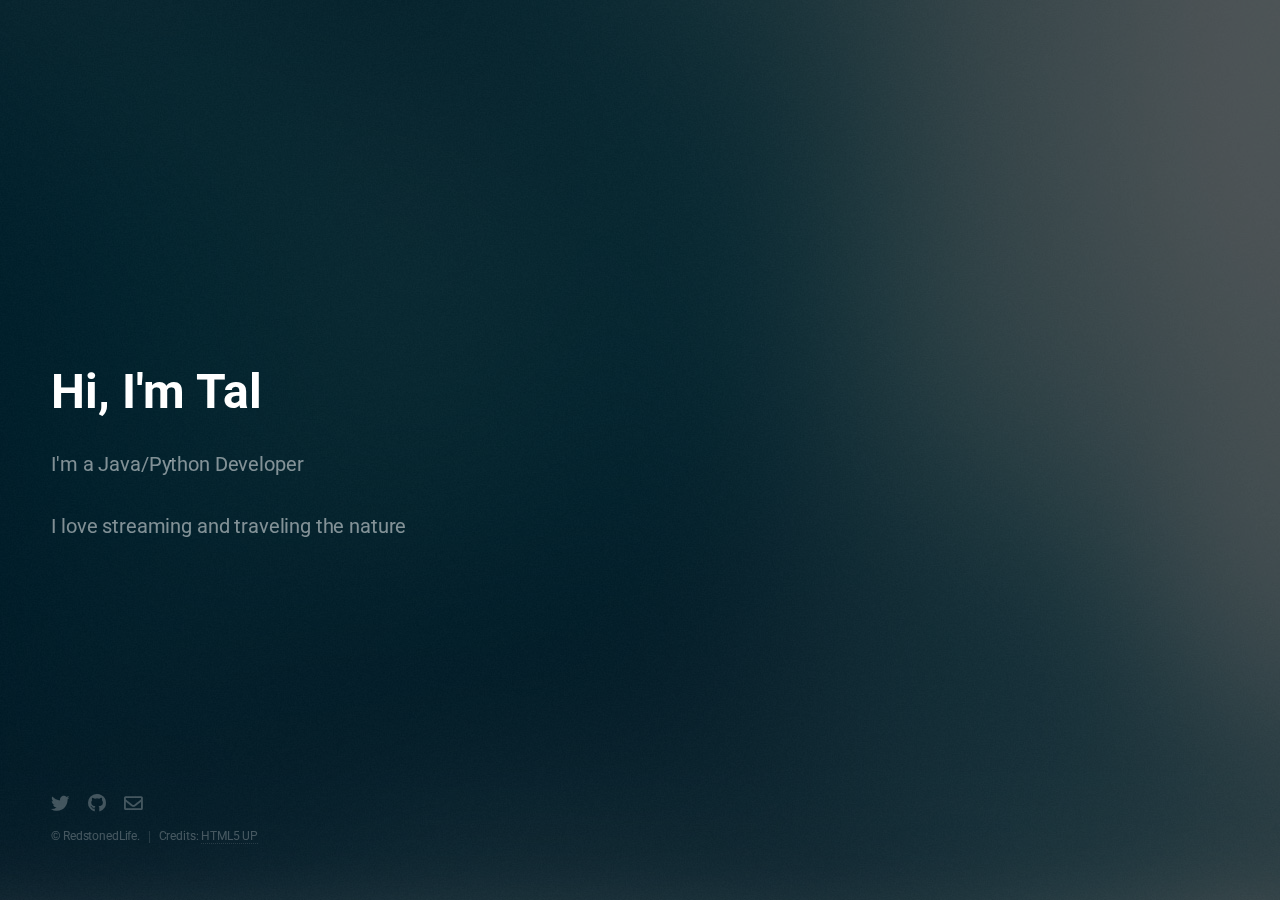
<file: index.html>
<!DOCTYPE HTML>
<!--
	Eventually by HTML5 UP
	html5up.net | @ajlkn
	Free for personal and commercial use under the CCA 3.0 license (html5up.net/license)
-->
<html>
	<head>
		<title>RedstonedLife</title>
		<!-- Meta -->
		<meta name="application-name" content="RedstonedLife | Java/Python Developer">
 		<meta name="author" content="RedstonedLife">
 		<meta name="description" content="RedstonedLife | Java/Python Developer, Part time streamer and hiker.">
		<meta name="google" content="notranslate">
 		<meta property="og:url" content="https://redstonedlife.github.io/">
 		<meta property="og:title" content="RedstonedLife | Java/Python Developer">
 		<meta property="og:description" content="RedstonedLife | Java/Python Developer, Part time streamer and hiker.">
 		<meta property="og:image" content="images/og_image.png">
		<meta charset="utf-8">
		<!-- -->
		<meta name="viewport" content="width=device-width, initial-scale=1, user-scalable=no" />
		<link rel="stylesheet" href="assets/css/main.css" />
		<link rel="icon" type="image/gif/png" href="images/og_image.png">
	</head>
	<body class="is-preload">

		<!-- Header -->
			<header id="header">
				<h1>Hi, I'm Tal</h1>
				<p>I'm a Java/Python Developer</p><p>I love streaming and traveling the nature</p>
			</header>

		<!-- Footer -->
			<footer id="footer">
				<ul class="icons">
					<li><a href="https://twitter.com/BaskinTal" target="_blank" class="icon brands fa-twitter"><span class="label">Twitter</span></a></li>
					<li><a href="https://github.com/RedstonedLife" target="_blank" class="icon brands fa-github"><span class="label">GitHub</span></a></li>
					<li><a href="mailto:talbaskin.business@gmail.com" target="_blank" class="icon fa-envelope"><span class="label">Email</span></a></li>
				</ul>
				<ul class="copyright">
					<li>&copy; RedstonedLife.</li><li>Credits: <a href="http://html5up.net">HTML5 UP</a></li>
				</ul>
			</footer>

		<!-- Scripts -->
			<script src="assets/js/main.js"></script>

	</body>
</html>
</file>
<file: assets/css/main.css>
@import url(fontawesome-all.min.css);
@import url("https://fonts.googleapis.com/css?family=Roboto:400,700");
/*
	Eventually by HTML5 UP
	html5up.net | @ajlkn
	Free for personal and commercial use under the CCA 3.0 license (html5up.net/license)
	Uploaded to github on 2/6/2020
*/
html, body, div, span, applet, object,
iframe, h1, h2, h3, h4, h5, h6, p, blockquote,
pre, a, abbr, acronym, address, big, cite,
code, del, dfn, em, img, ins, kbd, q, s, samp,
small, strike, strong, sub, sup, tt, var, b,
u, i, center, dl, dt, dd, ol, ul, li, fieldset,
form, label, legend, table, caption, tbody,
tfoot, thead, tr, th, td, article, aside,
canvas, details, embed, figure, figcaption,
footer, header, hgroup, menu, nav, output, ruby,
section, summary, time, mark, audio, video {
  margin: 0;
  padding: 0;
  border: 0;
  font-size: 100%;
  font: inherit;
  vertical-align: baseline; }

article, aside, details, figcaption, figure,
footer, header, hgroup, menu, nav, section {
  display: block; }

body {
  line-height: 1; }

ol, ul {
  list-style: none; }

blockquote, q {
  quotes: none; }
  blockquote:before, blockquote:after, q:before, q:after {
    content: '';
    content: none; }

table {
  border-collapse: collapse;
  border-spacing: 0; }

body {
  -webkit-text-size-adjust: none; }

mark {
  background-color: transparent;
  color: inherit; }

input::-moz-focus-inner {
  border: 0;
  padding: 0; }

input, select, textarea {
  -moz-appearance: none;
  -webkit-appearance: none;
  -ms-appearance: none;
  appearance: none; }

/* Basic */
@-ms-viewport {
  width: device-width; }

body {
  -ms-overflow-style: scrollbar; }

@media screen and (max-width: 480px) {
  html, body {
    min-width: 320px; } }

html {
  box-sizing: border-box; }

*, *:before, *:after {
  box-sizing: inherit; }

html, body {
  height: 100%;
  overflow-x: hidden;
  width: 100%; }
  @media screen and (max-height: 640px) {
    html, body {
      height: auto;
      min-height: 100%; } }

body {
  display: -moz-flex;
  display: -webkit-flex;
  display: -ms-flex;
  display: flex;
  -moz-flex-direction: column;
  -webkit-flex-direction: column;
  -ms-flex-direction: column;
  flex-direction: column;
  -moz-justify-content: center;
  -webkit-justify-content: center;
  -ms-justify-content: center;
  justify-content: center;
  background-color: #000;
  padding: 6em 4em 4em 4em; }
  body.is-preload *, body.is-preload *:before, body.is-preload *:after {
    -moz-animation: none !important;
    -webkit-animation: none !important;
    -ms-animation: none !important;
    animation: none !important;
    -moz-transition: none !important;
    -webkit-transition: none !important;
    -ms-transition: none !important;
    transition: none !important; }
  body > * {
    position: relative;
    z-index: 2; }
  @media screen and (max-width: 1680px) {
    body {
      padding: 6em 3.5em 3.5em 3.5em; } }
  @media screen and (max-width: 736px) {
    body {
      padding: 5em 2em 2em 2em; } }
  @media screen and (max-width: 360px) {
    body {
      padding: 5em 1.25em 1.25em 1.25em; } }

/* BG */
#bg {
  -moz-transition: opacity 2s ease-in-out;
  -webkit-transition: opacity 2s ease-in-out;
  -ms-transition: opacity 2s ease-in-out;
  transition: opacity 2s ease-in-out;
  height: 100%;
  left: 0;
  opacity: 0.375;
  position: fixed;
  top: 0;
  width: 100%;
  z-index: 1; }
  #bg div {
    -moz-transition: opacity 3s ease;
    -webkit-transition: opacity 3s ease;
    -ms-transition: opacity 3s ease;
    transition: opacity 3s ease;
    background-size: cover;
    height: 100%;
    left: 0;
    opacity: 0;
    position: absolute;
    top: 0;
    visibility: hidden;
    width: 150%; }
    #bg div.visible {
      -moz-animation: bg 45s linear infinite;
      -webkit-animation: bg 45s linear infinite;
      -ms-animation: bg 45s linear infinite;
      animation: bg 45s linear infinite;
      opacity: 1;
      visibility: visible;
      z-index: 1; }
      #bg div.visible.top {
        z-index: 2; }
      @media screen and (max-width: 1280px) {
        #bg div.visible {
          -moz-animation: bg 29.25s linear infinite;
          -webkit-animation: bg 29.25s linear infinite;
          -ms-animation: bg 29.25s linear infinite;
          animation: bg 29.25s linear infinite; } }
      @media screen and (max-width: 736px) {
        #bg div.visible {
          -moz-animation: bg 18s linear infinite;
          -webkit-animation: bg 18s linear infinite;
          -ms-animation: bg 18s linear infinite;
          animation: bg 18s linear infinite; } }
    #bg div:only-child {
      -moz-animation-direction: alternate !important;
      -webkit-animation-direction: alternate !important;
      -ms-animation-direction: alternate !important;
      animation-direction: alternate !important; }
  body.is-preload #bg {
    opacity: 0; }

@-moz-keyframes bg {
  0% {
    -moz-transform: translateX(0);
    -webkit-transform: translateX(0);
    -ms-transform: translateX(0);
    transform: translateX(0); }
  100% {
    -moz-transform: translateX(-25%);
    -webkit-transform: translateX(-25%);
    -ms-transform: translateX(-25%);
    transform: translateX(-25%); } }

@-webkit-keyframes bg {
  0% {
    -moz-transform: translateX(0);
    -webkit-transform: translateX(0);
    -ms-transform: translateX(0);
    transform: translateX(0); }
  100% {
    -moz-transform: translateX(-25%);
    -webkit-transform: translateX(-25%);
    -ms-transform: translateX(-25%);
    transform: translateX(-25%); } }

@-ms-keyframes bg {
  0% {
    -moz-transform: translateX(0);
    -webkit-transform: translateX(0);
    -ms-transform: translateX(0);
    transform: translateX(0); }
  100% {
    -moz-transform: translateX(-25%);
    -webkit-transform: translateX(-25%);
    -ms-transform: translateX(-25%);
    transform: translateX(-25%); } }

@keyframes bg {
  0% {
    -moz-transform: translateX(0);
    -webkit-transform: translateX(0);
    -ms-transform: translateX(0);
    transform: translateX(0); }
  100% {
    -moz-transform: translateX(-25%);
    -webkit-transform: translateX(-25%);
    -ms-transform: translateX(-25%);
    transform: translateX(-25%); } }

/* Type */
body, input, select, textarea {
  color: rgba(255, 255, 255, 0.75);
  font-family: "Roboto", sans-serif;
  font-size: 16pt;
  font-weight: 400;
  letter-spacing: -0.01em;
  line-height: 1.65em; }
  @media screen and (max-width: 1680px) {
    body, input, select, textarea {
      font-size: 12pt; } }
  @media screen and (max-width: 1280px) {
    body, input, select, textarea {
      font-size: 11pt; } }
  @media screen and (max-width: 980px) {
    body, input, select, textarea {
      font-size: 12pt; } }
  @media screen and (max-width: 736px) {
    body, input, select, textarea {
      font-size: 12pt; } }
  @media screen and (max-width: 480px) {
    body, input, select, textarea {
      font-size: 12pt; } }

a {
  -moz-transition: border-bottom-color 0.2s ease, color 0.2s ease;
  -webkit-transition: border-bottom-color 0.2s ease, color 0.2s ease;
  -ms-transition: border-bottom-color 0.2s ease, color 0.2s ease;
  transition: border-bottom-color 0.2s ease, color 0.2s ease;
  border-bottom: dotted 1px rgba(255, 255, 255, 0.25);
  color: #1cb495;
  text-decoration: none; }
  a:hover {
    border-bottom-color: transparent;
    color: #1cb495 !important;
    text-decoration: none; }

strong, b {
  color: #fff;
  font-weight: 700; }

em, i {
  font-style: italic; }

p {
  margin: 0 0 2em 0; }

h1, h2, h3, h4, h5, h6 {
  color: #fff;
  font-weight: 700;
  line-height: 1em;
  margin: 0 0 1em 0; }
  h1 a, h2 a, h3 a, h4 a, h5 a, h6 a {
    color: inherit;
    text-decoration: none; }

h1 {
  font-size: 2.5em;
  line-height: 1.25em; }

h2 {
  font-size: 1.75em;
  line-height: 1.5em; }

h3 {
  font-size: 1.35em;
  line-height: 1.5em; }

h4 {
  font-size: 1.1em;
  line-height: 1.5em; }

h5 {
  font-size: 0.9em;
  line-height: 1.5em; }

h6 {
  font-size: 0.7em;
  line-height: 1.5em; }

sub {
  font-size: 0.8em;
  position: relative;
  top: 0.5em; }

sup {
  font-size: 0.8em;
  position: relative;
  top: -0.5em; }

blockquote {
  border-left: solid 8px rgba(255, 255, 255, 0.35);
  font-style: italic;
  margin: 0 0 2em 0;
  padding: 0.5em 0 0.5em 2em; }

code {
  background: rgba(255, 255, 255, 0.125);
  border-radius: 6px;
  border: solid 2px rgba(255, 255, 255, 0.35);
  font-family: "Courier New", monospace;
  font-size: 0.9em;
  margin: 0 0.25em;
  padding: 0.25em 0.65em; }

pre {
  -webkit-overflow-scrolling: touch;
  font-family: "Courier New", monospace;
  font-size: 0.9em;
  margin: 0 0 2em 0; }
  pre code {
    display: block;
    line-height: 1.75em;
    padding: 1em 1.5em;
    overflow-x: auto; }

hr {
  border: 0;
  border-bottom: solid 2px rgba(255, 255, 255, 0.35);
  margin: 2em 0; }
  hr.major {
    margin: 3em 0; }

/* Section/Article */
section.special, article.special {
  text-align: center; }

header p {
  color: rgba(255, 255, 255, 0.5);
  position: relative;
  margin: 0 0 1.5em 0; }

header h2 + p {
  font-size: 1.25em;
  margin-top: -1em;
  line-height: 1.5em; }

header h3 + p {
  font-size: 1.1em;
  margin-top: -0.8em;
  line-height: 1.5em; }

header h4 + p,
header h5 + p,
header h6 + p {
  font-size: 0.9em;
  margin-top: -0.6em;
  line-height: 1.5em; }

@media screen and (max-width: 980px) {
  header br {
    display: none; } }

@media screen and (max-width: 736px) {
  header br {
    display: inline; } }

@media screen and (max-width: 480px) {
  header br {
    display: none; } }

/* Icon */
.icon {
  text-decoration: none;
  border-bottom: none;
  position: relative; }
  .icon:before {
    -moz-osx-font-smoothing: grayscale;
    -webkit-font-smoothing: antialiased;
    display: inline-block;
    font-style: normal;
    font-variant: normal;
    text-rendering: auto;
    line-height: 1;
    text-transform: none !important;
    font-family: 'Font Awesome 5 Free';
    font-weight: 400; }
  .icon > .label {
    display: none; }
  .icon:before {
    line-height: inherit; }
  .icon.solid:before {
    font-weight: 900; }
  .icon.brands:before {
    font-family: 'Font Awesome 5 Brands'; }

/* List */
ol {
  list-style: decimal;
  margin: 0 0 2em 0;
  padding-left: 1.25em; }
  ol li {
    padding-left: 0.25em; }

ul {
  list-style: disc;
  margin: 0 0 2em 0;
  padding-left: 1em; }
  ul li {
    padding-left: 0.5em; }

/* Icons */
ul.icons {
  cursor: default;
  list-style: none;
  padding-left: 0; }
  ul.icons li {
    display: inline-block;
    padding: 0 1em 0 0; }
    ul.icons li:last-child {
      padding-right: 0; }
    ul.icons li .icon:before {
      font-size: 1.25em; }
    ul.icons li a {
      color: inherit; }

/* Form */
form {
  margin: 0 0 2em 0; }
  form .message {
    text-decoration: none;
    -moz-transition: opacity 0.2s ease-in-out, -moz-transform 0.2s ease-in-out;
    -webkit-transition: opacity 0.2s ease-in-out, -webkit-transform 0.2s ease-in-out;
    -ms-transition: opacity 0.2s ease-in-out, -ms-transform 0.2s ease-in-out;
    transition: opacity 0.2s ease-in-out, transform 0.2s ease-in-out;
    -moz-transform: scale(1.05);
    -webkit-transform: scale(1.05);
    -ms-transform: scale(1.05);
    transform: scale(1.05);
    height: 2.75em;
    line-height: 2.75em;
    opacity: 0; }
    form .message:before {
      -moz-osx-font-smoothing: grayscale;
      -webkit-font-smoothing: antialiased;
      display: inline-block;
      font-style: normal;
      font-variant: normal;
      text-rendering: auto;
      line-height: 1;
      text-transform: none !important;
      font-family: 'Font Awesome 5 Free';
      font-weight: 900; }
    form .message:before {
      margin-right: 0.5em; }
    form .message.visible {
      -moz-transform: scale(1);
      -webkit-transform: scale(1);
      -ms-transform: scale(1);
      transform: scale(1);
      opacity: 1; }
    form .message.success {
      color: #1cb495; }
      form .message.success:before {
        content: '\f00c'; }
    form .message.failure {
      color: #ff2361; }
      form .message.failure:before {
        content: '\f119'; }

label {
  color: #fff;
  display: block;
  font-size: 0.9em;
  font-weight: 700;
  margin: 0 0 1em 0; }

@-moz-keyframes focus {
  0% {
    -moz-transform: scale(1);
    -webkit-transform: scale(1);
    -ms-transform: scale(1);
    transform: scale(1); }
  50% {
    -moz-transform: scale(1.025);
    -webkit-transform: scale(1.025);
    -ms-transform: scale(1.025);
    transform: scale(1.025); }
  100% {
    -moz-transform: scale(1);
    -webkit-transform: scale(1);
    -ms-transform: scale(1);
    transform: scale(1); } }

@-webkit-keyframes focus {
  0% {
    -moz-transform: scale(1);
    -webkit-transform: scale(1);
    -ms-transform: scale(1);
    transform: scale(1); }
  50% {
    -moz-transform: scale(1.025);
    -webkit-transform: scale(1.025);
    -ms-transform: scale(1.025);
    transform: scale(1.025); }
  100% {
    -moz-transform: scale(1);
    -webkit-transform: scale(1);
    -ms-transform: scale(1);
    transform: scale(1); } }

@-ms-keyframes focus {
  0% {
    -moz-transform: scale(1);
    -webkit-transform: scale(1);
    -ms-transform: scale(1);
    transform: scale(1); }
  50% {
    -moz-transform: scale(1.025);
    -webkit-transform: scale(1.025);
    -ms-transform: scale(1.025);
    transform: scale(1.025); }
  100% {
    -moz-transform: scale(1);
    -webkit-transform: scale(1);
    -ms-transform: scale(1);
    transform: scale(1); } }

@keyframes focus {
  0% {
    -moz-transform: scale(1);
    -webkit-transform: scale(1);
    -ms-transform: scale(1);
    transform: scale(1); }
  50% {
    -moz-transform: scale(1.025);
    -webkit-transform: scale(1.025);
    -ms-transform: scale(1.025);
    transform: scale(1.025); }
  100% {
    -moz-transform: scale(1);
    -webkit-transform: scale(1);
    -ms-transform: scale(1);
    transform: scale(1); } }

input[type="text"],
input[type="password"],
input[type="email"],
select,
textarea {
  -moz-appearance: none;
  -webkit-appearance: none;
  -ms-appearance: none;
  appearance: none;
  -moz-transform: scale(1);
  -webkit-transform: scale(1);
  -ms-transform: scale(1);
  transform: scale(1);
  -moz-transition: border-color 0.2s ease, background-color 0.2s ease;
  -webkit-transition: border-color 0.2s ease, background-color 0.2s ease;
  -ms-transition: border-color 0.2s ease, background-color 0.2s ease;
  transition: border-color 0.2s ease, background-color 0.2s ease;
  background-color: transparent;
  border-radius: 6px;
  border: none;
  border: solid 2px rgba(255, 255, 255, 0.35);
  color: inherit;
  display: block;
  outline: 0;
  padding: 0 1em;
  text-decoration: none;
  width: 100%; }
  input[type="text"]:invalid,
  input[type="password"]:invalid,
  input[type="email"]:invalid,
  select:invalid,
  textarea:invalid {
    box-shadow: none; }
  input[type="text"]:focus,
  input[type="password"]:focus,
  input[type="email"]:focus,
  select:focus,
  textarea:focus {
    -moz-animation: focus 0.1s;
    -webkit-animation: focus 0.1s;
    -ms-animation: focus 0.1s;
    animation: focus 0.1s;
    background-color: rgba(255, 255, 255, 0.125);
    border-color: #1cb495; }

select {
  background-image: url("data:image/svg+xml;charset=utf8,%3Csvg xmlns='http://www.w3.org/2000/svg' width='40' height='40' preserveAspectRatio='none' viewBox='0 0 40 40'%3E%3Cpath d='M9.4,12.3l10.4,10.4l10.4-10.4c0.2-0.2,0.5-0.4,0.9-0.4c0.3,0,0.6,0.1,0.9,0.4l3.3,3.3c0.2,0.2,0.4,0.5,0.4,0.9 c0,0.4-0.1,0.6-0.4,0.9L20.7,31.9c-0.2,0.2-0.5,0.4-0.9,0.4c-0.3,0-0.6-0.1-0.9-0.4L4.3,17.3c-0.2-0.2-0.4-0.5-0.4-0.9 c0-0.4,0.1-0.6,0.4-0.9l3.3-3.3c0.2-0.2,0.5-0.4,0.9-0.4S9.1,12.1,9.4,12.3z' fill='rgba(255, 255, 255, 0.35)' /%3E%3C/svg%3E");
  background-size: 1.25rem;
  background-repeat: no-repeat;
  background-position: calc(100% - 1rem) center;
  height: 2.75em;
  padding-right: 2.75em;
  text-overflow: ellipsis; }
  select option {
    color: #fff;
    background: #000; }
  select:focus::-ms-value {
    background-color: transparent; }
  select::-ms-expand {
    display: none; }

input[type="text"],
input[type="password"],
input[type="email"],
select {
  height: 2.75em; }

textarea {
  padding: 0.75em 1em; }

input[type="checkbox"],
input[type="radio"] {
  -moz-appearance: none;
  -webkit-appearance: none;
  -ms-appearance: none;
  appearance: none;
  display: block;
  float: left;
  margin-right: -2em;
  opacity: 0;
  width: 1em;
  z-index: -1; }
  input[type="checkbox"] + label,
  input[type="radio"] + label {
    text-decoration: none;
    color: rgba(255, 255, 255, 0.75);
    cursor: pointer;
    display: inline-block;
    font-size: 1em;
    font-weight: 400;
    padding-left: 2.4em;
    padding-right: 0.75em;
    position: relative; }
    input[type="checkbox"] + label:before,
    input[type="radio"] + label:before {
      -moz-osx-font-smoothing: grayscale;
      -webkit-font-smoothing: antialiased;
      display: inline-block;
      font-style: normal;
      font-variant: normal;
      text-rendering: auto;
      line-height: 1;
      text-transform: none !important;
      font-family: 'Font Awesome 5 Free';
      font-weight: 900; }
    input[type="checkbox"] + label:before,
    input[type="radio"] + label:before {
      background: rgba(255, 255, 255, 0.125);
      border-radius: 6px;
      border: solid 2px rgba(255, 255, 255, 0.35);
      content: '';
      display: inline-block;
      font-size: 0.8em;
      height: 1.65em;
      left: 0;
      line-height: 1.65em;
      position: absolute;
      text-align: center;
      top: 0;
      width: 1.65em; }
  input[type="checkbox"]:checked + label:before,
  input[type="radio"]:checked + label:before {
    background: #1cb495;
    border-color: #1cb495;
    color: #ffffff;
    content: '\f00c'; }
  input[type="checkbox"]:focus + label:before,
  input[type="radio"]:focus + label:before {
    border-color: #1cb495;
    box-shadow: 0 0 0 2px #1cb495; }

input[type="checkbox"] + label:before {
  border-radius: 6px; }

input[type="radio"] + label:before {
  border-radius: 100%; }

::-webkit-input-placeholder {
  color: rgba(255, 255, 255, 0.5) !important;
  opacity: 1.0; }

:-moz-placeholder {
  color: rgba(255, 255, 255, 0.5) !important;
  opacity: 1.0; }

::-moz-placeholder {
  color: rgba(255, 255, 255, 0.5) !important;
  opacity: 1.0; }

:-ms-input-placeholder {
  color: rgba(255, 255, 255, 0.5) !important;
  opacity: 1.0; }

.formerize-placeholder {
  color: rgba(255, 255, 255, 0.5) !important;
  opacity: 1.0; }

/* Button */
input[type="submit"],
input[type="reset"],
input[type="button"],
button,
.button {
  -moz-appearance: none;
  -webkit-appearance: none;
  -ms-appearance: none;
  appearance: none;
  -moz-transition: background-color 0.2s ease-in-out, color 0.2s ease-in-out, opacity 0.2s ease-in-out;
  -webkit-transition: background-color 0.2s ease-in-out, color 0.2s ease-in-out, opacity 0.2s ease-in-out;
  -ms-transition: background-color 0.2s ease-in-out, color 0.2s ease-in-out, opacity 0.2s ease-in-out;
  transition: background-color 0.2s ease-in-out, color 0.2s ease-in-out, opacity 0.2s ease-in-out;
  background-color: #1cb495;
  border-radius: 6px;
  border: 0;
  color: #ffffff !important;
  cursor: pointer;
  display: inline-block;
  font-weight: 700;
  height: 2.75em;
  line-height: 2.75em;
  padding: 0 1.125em;
  text-align: center;
  text-decoration: none;
  white-space: nowrap; }
  input[type="submit"]:hover,
  input[type="reset"]:hover,
  input[type="button"]:hover,
  button:hover,
  .button:hover {
    background-color: #1fcaa7; }
  input[type="submit"]:active,
  input[type="reset"]:active,
  input[type="button"]:active,
  button:active,
  .button:active {
    background-color: #199e83; }
  input[type="submit"].disabled, input[type="submit"]:disabled,
  input[type="reset"].disabled,
  input[type="reset"]:disabled,
  input[type="button"].disabled,
  input[type="button"]:disabled,
  button.disabled,
  button:disabled,
  .button.disabled,
  .button:disabled {
    opacity: 0.5; }
  @media screen and (max-width: 480px) {
    input[type="submit"],
    input[type="reset"],
    input[type="button"],
    button,
    .button {
      padding: 0; } }

/* Header */
#header h1 {
  font-size: 3.25em;
  margin: 0 0 0.55em 0; }

#header p {
  font-size: 1.35em;
  line-height: 1.65em; }

#header a {
  color: inherit; }

@media screen and (max-width: 736px) {
  #header h1 {
    font-size: 2em; }
  #header p {
    font-size: 1em; } }

@media screen and (max-width: 480px) {
  #header {
    margin: 0 0 1em 0; } }

/* Signup Form */
#signup-form {
  display: -moz-flex;
  display: -webkit-flex;
  display: -ms-flex;
  display: flex;
  position: relative; }
  #signup-form input[type="text"],
  #signup-form input[type="password"],
  #signup-form input[type="email"] {
    width: 18em; }
  #signup-form > * {
    margin: 0 0 0 1em; }
  #signup-form > :first-child {
    margin: 0 0 0 0; }
  @media screen and (max-width: 480px) {
    #signup-form {
      -moz-flex-direction: column;
      -webkit-flex-direction: column;
      -ms-flex-direction: column;
      flex-direction: column; }
      #signup-form input[type="type"],
      #signup-form input[type="password"],
      #signup-form input[type="email"] {
        width: 100%; }
      #signup-form > * {
        margin: 1.25em 0 0 0; }
      #signup-form .message {
        bottom: -1.5em;
        font-size: 0.9em;
        height: 1em;
        left: 0;
        line-height: inherit;
        margin-top: 0;
        position: absolute; } }

/* Footer */
#footer {
  -moz-transition: opacity 0.5s ease-in-out;
  -webkit-transition: opacity 0.5s ease-in-out;
  -ms-transition: opacity 0.5s ease-in-out;
  transition: opacity 0.5s ease-in-out;
  bottom: 4em;
  color: rgba(255, 255, 255, 0.5);
  left: 4em;
  opacity: 0.5;
  position: absolute; }
  #footer .icons {
    margin: 0 0 0.5em 0; }
  #footer .copyright {
    font-size: 0.8em;
    list-style: none;
    padding: 0; }
    #footer .copyright li {
      border-left: solid 1px rgba(255, 255, 255, 0.25);
      display: inline-block;
      line-height: 1em;
      margin: 0 0 0 0.75em;
      padding: 0 0 0 0.75em; }
      #footer .copyright li:first-child {
        border-left: 0;
        margin-left: 0;
        padding-left: 0; }
    #footer .copyright a {
      color: inherit; }
  #footer:hover {
    opacity: 1; }
  #footer > :last-child {
    margin-bottom: 0; }
  @media screen and (max-width: 1680px) {
    #footer {
      bottom: 3.5em;
      left: 3.5em; } }
  @media screen and (max-width: 736px) {
    #footer {
      bottom: 2em;
      left: 2em; } }
  @media screen and (max-width: 360px) {
    #footer {
      bottom: 1.25em;
      left: 1.25em; } }
  @media screen and (max-height: 640px) {
    #footer {
      bottom: auto;
      left: auto;
      margin: 1em 0 0 0;
      position: relative; } }
</file>
